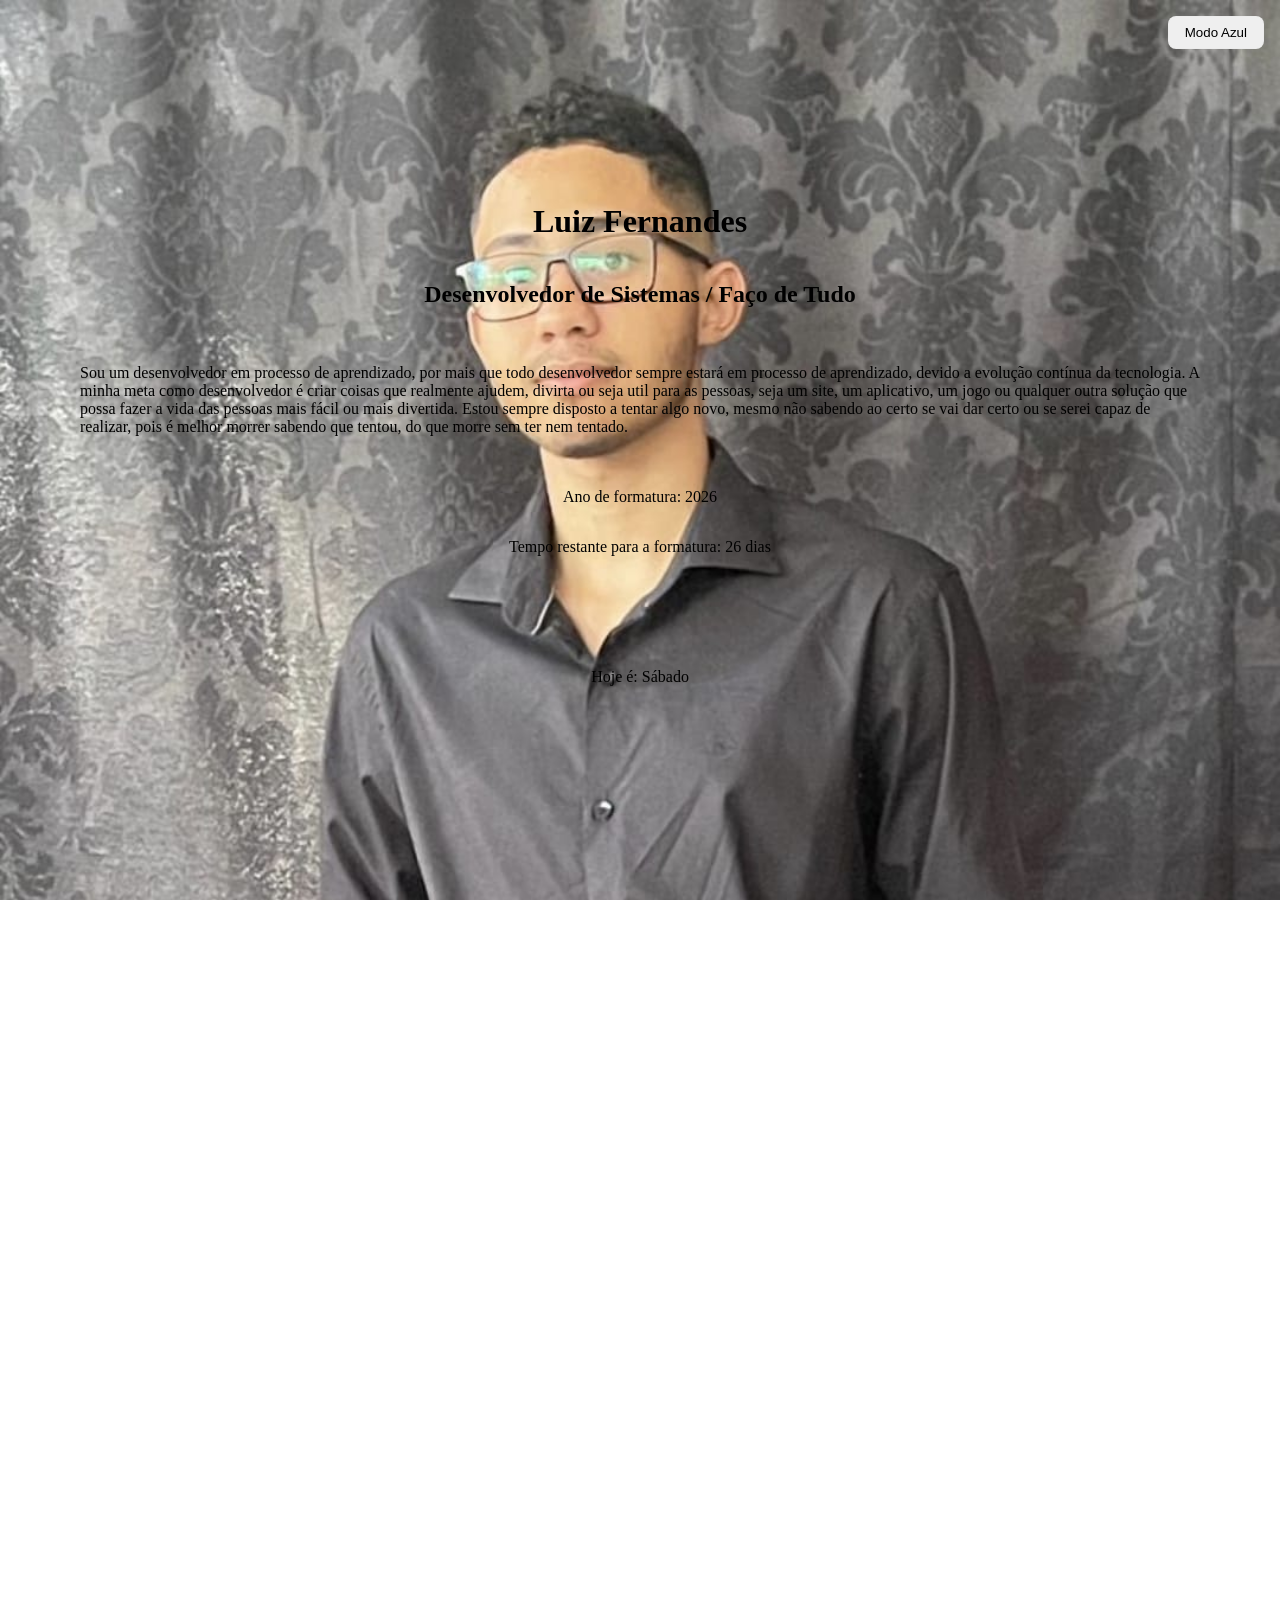
<file: docs/index.html>
<!DOCTYPE html>
<html lang="pt-BR">
<head>
    <meta charset="UTF-8">
    <meta name="viewport" content="width=device-width, initial-scale=1.0">
    <link rel="stylesheet" href="style.css">
    <title>Dev Luiz Fernandes</title>
</head>
<body>

<!-- ===================== Botão Modo Claro/Escuro =======================-->
<button id="modoClaro/Azul">Modo Azul</button>
<!-- ------------------------------------------------------------------------------------------------------------------- -->


<!-- ===================== Apresentação =======================-->
<main id="main">
    <h1 id="meuNome"></h1>
    <h2 id="tituloProfissional"></h2>
    <p id="minhaBio"></p>
    <p id="anoFormatura"></p>
    <p id="tempoRestanteParaFormatura"></p>
    <p id="mesesRestanteParaFormatura"></p>
    <p id="diasRestanteParaFormatura"></p>
    <p id="diaSemana"></p>
</main>
<!-- ------------------------------------------------------------------------------------------------------------------- -->


<!-- ===================== Habilidades =======================-->
<div id="titulo2">
    <img src="pokemon_Habilidades_Sem_Texto.png" id="imgFundoPokemon" alt="Habilidades">

    <div id="pokemonWrapper">
        <div id="tituloHabilidades">Minhas Habilidades</div>
        <div class="balao-habilidade" id="balaoHtml">HTML/CSS</div>
        <div class="balao-habilidade" id="balaoPrompt">Engenharia de Prompt</div>
        <div class="balao-habilidade" id="balaoDesign">Desing/Criatividade</div>
        <div class="balao-habilidade" id="balaoJs">JavaScript/Python</div>
    </div>
</div>
<!-- ------------------------------------------------------------------------------------------------------------------- -->


<!-- ===================== Projetos =======================-->
<div id="meusProjetos">
    <h1>Meus Projetos</h1>
    <div id="listaProjetos"></div>
</div>
<!-- ------------------------------------------------------------------------------------------------------------------- -->


<!-- ===================== Quiz =======================-->
<section id="quiz">
    <h2>Descubra como você vê a vida</h2>
    <p id="texto-pergunta"></p>
    <button id="escolhaExperencial">🧐 Saber muitas coisas</button>
    <button id="escolhaLogica">😁 Saber poucas coisas</button>
    <div id="resultado-quiz"></div>

    <!-- Frases de Filósofos — parte de baixo do quiz -->
    <hr style="margin: 24px 0; width: 80%; opacity: 0.3;">
    <h3>Frases de Filósofos e Pensadores</h3>
    <p>Digite o nome de um autor ou tema:</p>
    <p>Observação: As frases são em inglês e as palavras chave também tem que ser em inglês, bem como só tem 100 frases disponíveis. Tente botar o tradutor do google para traduzir as frazes.</p>
    <input type="text" id="inputFrase" placeholder="Ex: Einstein, love, life..." />
    <button id="btnBuscarFrase">Buscar Frases</button>
    <p id="statusFrases"></p>
    <div id="listaFrases"></div>
</section>
<!-- ------------------------------------------------------------------------------------------------------------------- -->


<!-- ===================== Contato por E-mail =====================-->
<div id="areaContato">
    <h2>Entre em Contato Para Avaliar meu Portfólio</h2>
    <p>Digite seu e-mail para enviar sua avaliação:</p>
    <input type="text" id="inputEmail" placeholder="Ex: seuemail@gmail.com" />
    <button id="btnEnviarEmail">Enviar Avaliação por E-mail</button>
    <p id="mensagemEmail"></p>
</div>
<!-- ------------------------------------------------------------------------------------------------------------------- -->
 

<script src="script.js"></script>
</body>
</html>
</file>
<file: docs/style.css>
/* ========= Botão de Modo Claro/Escuro fixo no canto superior direito =========== */
#modoClaro\/Azul {
    position: fixed;       /* Fica fixo na tela mesmo ao scrollar */
    top: 16px;             /* Distância do topo */
    right: 16px;           /* Distância da direita */
    z-index: 1000;         /* Fica sempre na frente de tudo */
    padding: 8px 16px;     /* Espaçamento interno do botão */
    cursor: pointer;       /* Cursor de mãozinha ao passar por cima */
    border-radius: 8px;    /* Arredonda os cantos */
    border: 1px solid #cccccc19;   /* Borda do botão */
}
/* Modo escuro — texto dos balões fica azul */
body[style*="background-color: black"] .balao-habilidade,
body[style*="background-color: black"] #tituloHabilidades {
    color: blue;
}

/* ---------------------------------------------------------------------------------------------------------------- */


/* ========= Cada seção ocupa a tela inteira =========== */
main,
#quiz,
#meusProjetos,
#areaContato {
    min-height: 100vh;        /* Cada seção ocupa 100% da altura da tela */
    width: 100%;              /* Ocupa 100% da largura da tela */
    box-sizing: border-box;   /* Garante que o padding não estoure a tela */
    overflow: hidden;         /* Esconde o conteúdo que ultrapassar a seção */
    display: flex;            /* Ativa o flex para centralizar o conteúdo */
    flex-direction: column;   /* Empilha o conteúdo verticalmente */
    justify-content: center;  /* Centraliza o conteúdo verticalmente */
    align-items: center;      /* Centraliza o conteúdo horizontalmente */
}


/* ---------------------------------------------------------------------------------------------------------------- */


/* ========= Impede o scroll padrão do navegador =========== */
html, body {
    overflow: hidden;         /* Remove a barra de scroll padrão */
    height: 100%;             /* Garante que o body ocupe a tela inteira */
    margin: 0;                /* Remove a margem padrão do navegador */
    padding: 0;               /* Remove o padding padrão do navegador */
}


/* ---------------------------------------------------------------------------------------------------------------- */


/* ========= Fundo das seções =========== */
/* Seção 1 — Apresentação (sua foto) */
main {
    background-image: url('foto_Do_Luiz.jpeg');
    background-size: cover;
    background-repeat: no-repeat;
}    
#minhaBio {
    padding: 20px 80px;
}

/* ---------------------------------------------------------------------------------------------------------------- */
/* Seção 2 — Habilidades */
#titulo2 {
    background-image: none;
    position: relative;
    padding: 0;
    overflow: hidden;
    min-height: 100vh;
    width: 100%;
    display: flex;
    flex-direction: column;
    justify-content: center;
    align-items: center;
}

#imgFundoPokemon {
    position: absolute;
    top: 0;
    left: 0;
    width: 100%;
    height: 100%;
    object-fit: contain;
    object-position: center;
    z-index: 0;
}

#pokemonWrapper {
    position: relative;
    z-index: 1;
    width: 100%;
    height: 100vh;
}

#tituloHabilidades {
    position: absolute;
    top: 2%;
    left: 50%;
    transform: translateX(-50%);
    font-size: 1.8rem;
    font-weight: bold;
    color: white;
    text-shadow: 2px 2px 6px rgba(0, 0, 0, 0.8);
    z-index: 2;
    white-space: nowrap;
}

.balao-habilidade {
    position: absolute;
    display: flex;
    align-items: center;
    justify-content: center;
    font-weight: bold;
    font-size: 1.2rem;      /* ← aumentei o tamanho */
    text-align: center;     /* ← centraliza o texto */
    color: #222;
    border-radius: 20px;
    cursor: default;
    transition: transform 0.2s ease;
    height: 8%;
}

.balao-habilidade:hover {
    transform: scale(1.12);
}

#balaoHtml {
    left: 16%;
    top: 77%;
    width: 27%;
}

#balaoPrompt {
    left: 44%;
    top: 77%;
    width: 27%;
}

#balaoDesign {
    left: 16%;
    top: 88%;
    width: 27%;
}

#balaoJs {
    left: 44%;
    top: 88%;
    width: 27%;
}
/* ----------------------------------------------------------------------------------------------------------------

/* Seção 3 — Projetos (quadro branco) */
#meusProjetos {
    background-image: url('foto_Quadro_Branco.jpeg');
    background-size: cover;
    background-position: center;
    background-repeat: no-repeat;
}

/* Seção 4 — Quiz (universo) */
#quiz {
    background-image: url('foto_Do_Universo.jpeg');
    background-size: cover;
    background-position: center;
    background-repeat: no-repeat;
}

/* Seção 5 — Contato (e-mail) */
#areaContato {
    background-image: url('email_Desenho.jpeg');
    background-size: cover;
    background-position: center;
    background-repeat: no-repeat;
}

/* ========= Estilização dos cards de projeto =========== */

/* Título dos projetos */
#meusProjetos {
    text-align: center;      /* Centraliza o título */
    margin-bottom: 20px;     /* Espaço entre o título e os cards */
}

/* Container que segura todos os projetos */
#listaProjetos {
    display: grid;                          /* Ativa o grid */
    grid-template-columns: repeat(2, 1fr); /* 2 colunas de tamanho igual */
    gap: 20px;                              /* Espaço entre os cards */
}

/* Cada card de projeto */
.projeto {
    padding: 16px;              /* Espaçamento interno do card */
    border: 1px solid #ccc;    /* Borda ao redor do card */
    border-radius: 8px;        /* Arredonda os cantos */
    background-color: rgba(255, 255, 255, 0.85);   /* Fundo branco semi-transparente para legibilidade */
}

/* Lista do "O que tive que aguentar" */
.projeto ul {
    padding-left: 18px;          /* Reduz o espaço entre o marker e a borda do card */
    margin: 0;                   /* Remove a margem padrão do navegador */
    list-style-position: inside; /* Puxa o marker para dentro do texto */
}

.projeto li {
    padding-left: 0;      /* Garante que não há espaço extra antes do texto */
    margin-bottom: 4px;   /* Espaço entre cada item da lista */
}


/* ---------------------------------------------------------------------------------------------------------------- */


/* ========= Seção de Frases de Pensadores =========== */
#areaFrases {
    background-image: url('foto_Do_Universo.jpeg');
    background-size: cover;
    background-position: center;
    background-repeat: no-repeat;
}

/* Card de cada frase */
.frase-card {
    background-color: rgba(255, 255, 255, 0.85);
    border-left: 4px solid #4f46e5;
    padding: 14px 18px;
    margin-bottom: 12px;
    border-radius: 8px;
    max-width: 500px;
    width: 100%;
}

.frase-card p {
    margin: 0 0 6px;
    font-style: italic;
}

.frase-card span {
    font-size: 0.85rem;
    color: #636060;
}

#listaFrases {
    max-height: 50vh;
    overflow-y: auto;
    width: 100%;
    max-width: 520px;
    display: flex;
    flex-direction: column;
    align-items: center;
}

#statusFrases {
    font-size: 0.9rem;
    color: #3c0202;
    margin: 8px 0;
}

/* ---------------------------------------------------------------------------------------------------------------- */


/* ========= Imagem Pokémon de Habilidades =========== */
.pokemon-container {
    position: relative;
    display: inline-block;
}

#imgPokemon {
    width: 500px;          /* Ajuste o tamanho conforme quiser */
    height: auto;
    display: block;
    border-radius: 8px;
    transition: transform 0.2s ease;
}

/* Tooltip que aparece ao passar o mouse */
#tooltipHabilidade {
    position: absolute;
    background-color: rgba(0, 0, 0, 0.75);
    color: white;
    padding: 6px 12px;
    border-radius: 6px;
    font-size: 0.85rem;
    pointer-events: none;       /* Não interfere no mouse */
    opacity: 0;
    transition: opacity 0.2s ease;
    white-space: nowrap;
    z-index: 10;
}

/* Efeito de zoom na imagem ao passar sobre um balão */
#imgPokemon.hover-ativo {
    transform: scale(1.04);
}
</file>
